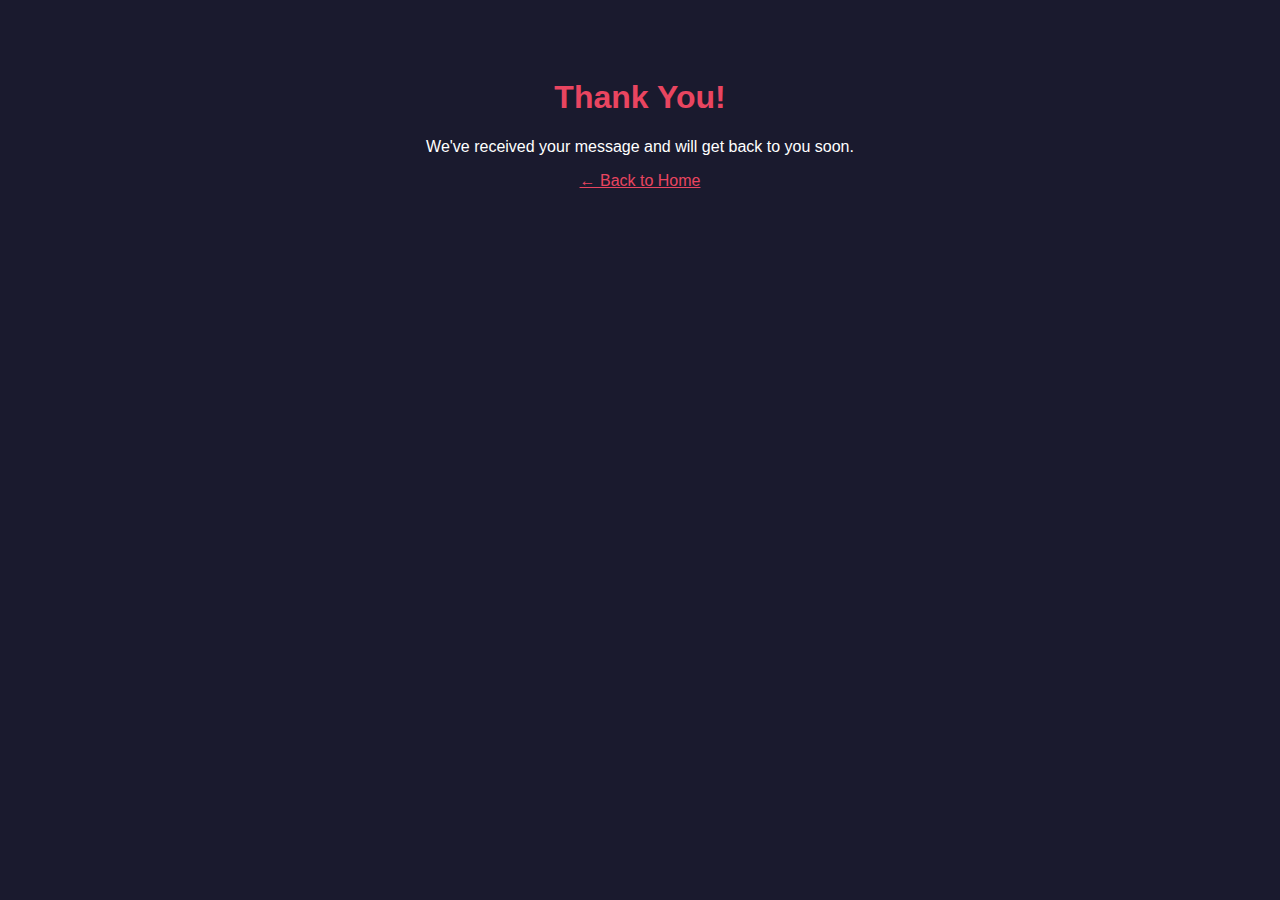
<file: thanks.html>
<!DOCTYPE html>
<html>
<head>
    <title>Thank You</title>
    <style>
        body { 
            font-family: Arial, sans-serif; 
            text-align: center; 
            padding: 50px; 
            background: #1a1a2e;
            color: white;
        }
        h1 { color: #e94560; }
    </style>
</head>
<body>
    <h1>Thank You!</h1>
    <p>We've received your message and will get back to you soon.</p>
    <a href="index.html" style="color: #e94560;">← Back to Home</a>
</body>
</html>
</file>
